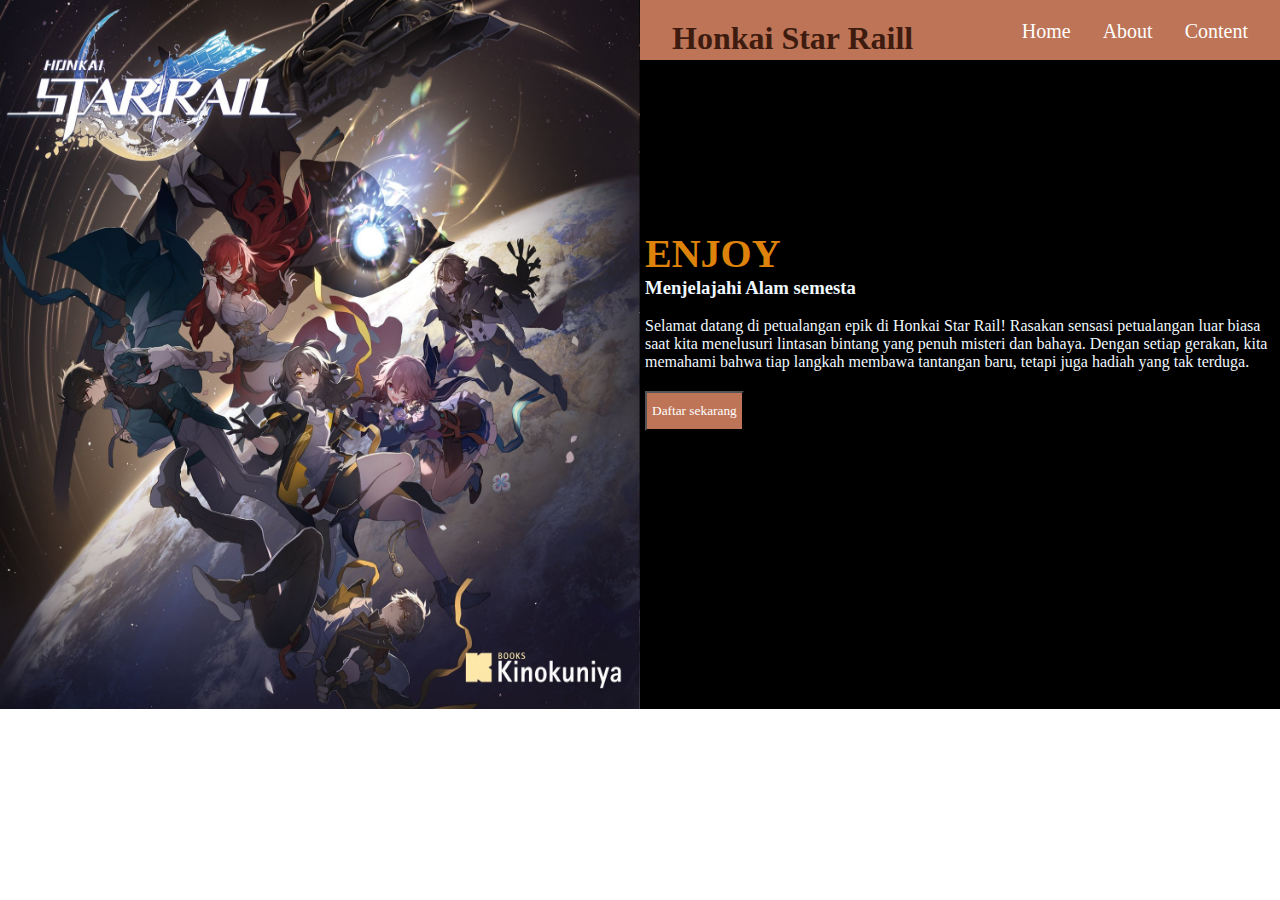
<file: resource/index.html>
<!DOCTYPE html>
<html lang="en">
<head>
    <meta charset="UTF-8">
    <meta name="viewport" content="width=device-width, initial-scale=1.0">
    <title>Document</title>
    <link rel="stylesheet" href="index.css">
</head>
<body>
   <div class="box1">
    <img src="Honkai+Starrail.jpg" alt="">
   </div>

   <div class="box2">
    <nav>
       <h1>Honkai Star Raill</h1>
        <ul>
            
            <li><a href="#">Home</a></li>
            <li><a href="about.html">About</a></li>
            <li><a href="content.html">Content</a></li>
        </ul>
    </nav>


    <div class="kotak2">
        <font><h1>ENJOY</h1>
            <h3 class="judul">Menjelajahi Alam semesta</h3><br>
            <p>Selamat datang di petualangan epik di Honkai Star Rail! Rasakan sensasi petualangan luar biasa saat kita menelusuri lintasan bintang yang penuh misteri dan bahaya. Dengan setiap gerakan, kita memahami bahwa tiap langkah membawa tantangan baru, tetapi juga hadiah yang tak terduga.</p></font>

           
       
    </div>

    <div class="tombol">
        <button class="daftar"><a id="daftar" href="indexinput.html">Daftar sekarang</a></button>
    </div>
   </div>

</body>
</html>
</file>
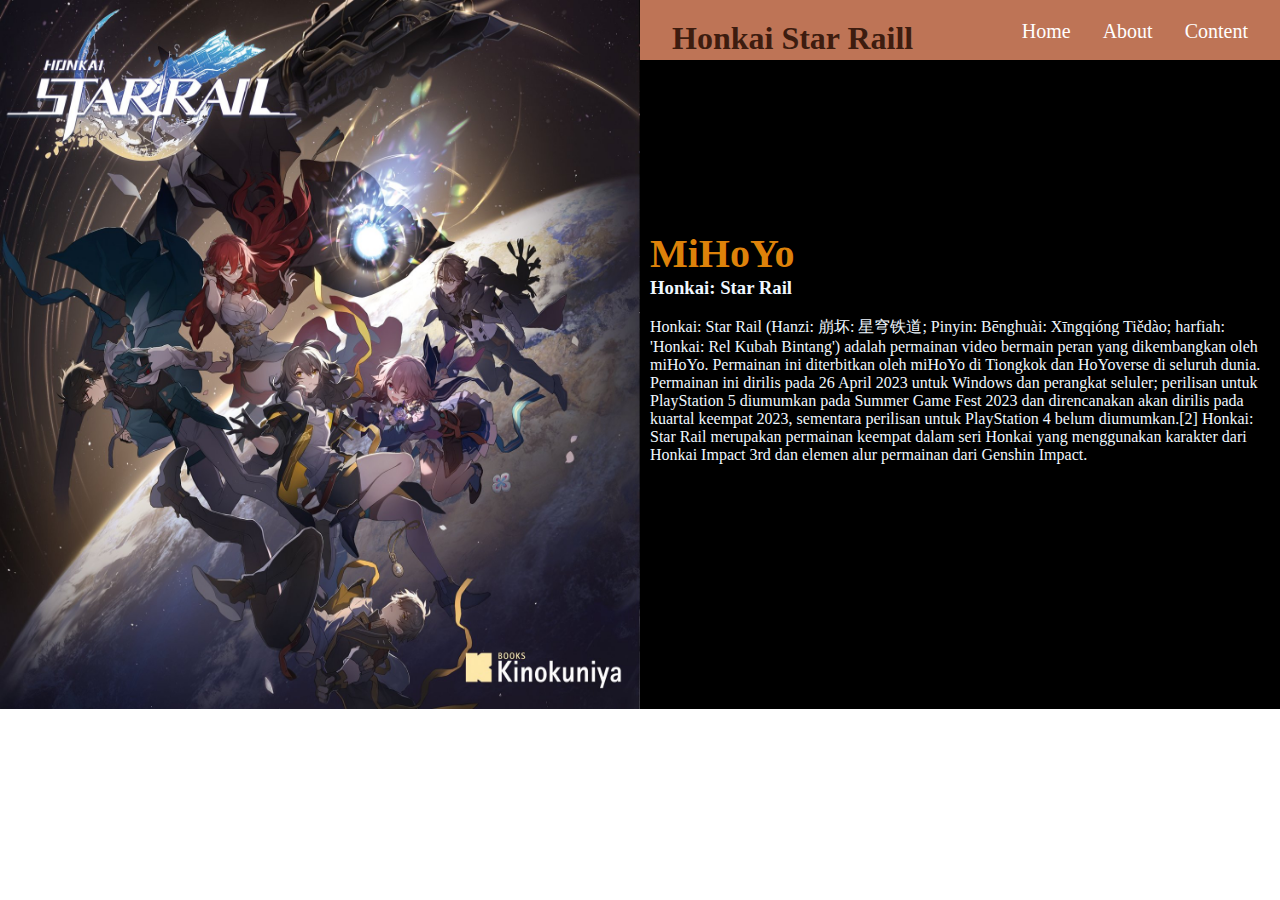
<file: resource/about.html>
<!DOCTYPE html>
<html lang="en">
<head>
    <meta charset="UTF-8">
    <meta name="viewport" content="width=device-width, initial-scale=1.0">
    <title>Document</title>
    <link rel="stylesheet" href="about.css">
</head>
<body>
   <div class="box1">
    <img src="Honkai+Starrail.jpg" alt="">
   </div>

   <div class="box2">
    <nav>
       <h1>Honkai Star Raill</h1>
        <ul>
            
            <li><a href="index.html">Home</a></li>
            <li><a href="#">About</a></li>
            <li><a href="content.html">Content</a></li>
        </ul>
    </nav>


    <div class="kotak2">
        <font><h1>MiHoYo</h1>
            <h3>Honkai: Star Rail</h3><br>
            <p>Honkai: Star Rail (Hanzi: 崩坏: 星穹铁道; Pinyin: Bēnghuài: Xīngqióng Tiědào; harfiah: 'Honkai: Rel Kubah Bintang') adalah permainan video bermain peran yang dikembangkan oleh miHoYo. Permainan ini diterbitkan oleh miHoYo di Tiongkok dan HoYoverse di seluruh dunia. Permainan ini dirilis pada 26 April 2023 untuk Windows dan perangkat seluler; perilisan untuk PlayStation 5 diumumkan pada Summer Game Fest 2023 dan direncanakan akan dirilis pada kuartal keempat 2023, sementara perilisan untuk PlayStation 4 belum diumumkan.[2] Honkai: Star Rail merupakan permainan keempat dalam seri Honkai yang menggunakan karakter dari Honkai Impact 3rd dan elemen alur permainan dari Genshin Impact.</p></font> 
    </div>
   </div>

</body>
</html>
</file>
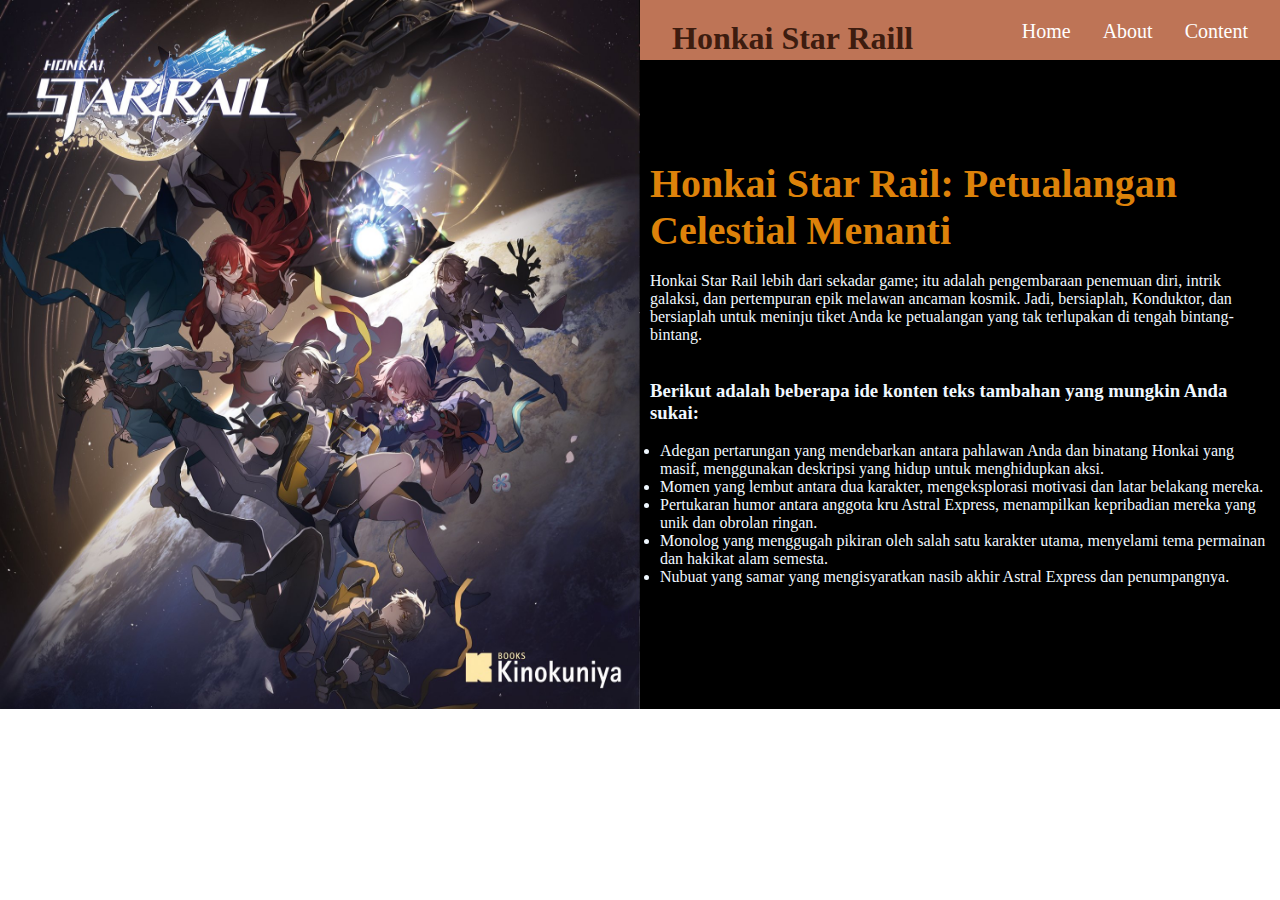
<file: resource/content.html>
<!DOCTYPE html>
<html lang="en">
<head>
    <meta charset="UTF-8">
    <meta name="viewport" content="width=device-width, initial-scale=1.0">
    <title>Document</title>
    <link rel="stylesheet" href="content.css">
</head>
<body>
   <div class="box1">
    <img src="Honkai+Starrail.jpg" alt="">
   </div>

   <div class="box2">
    <nav>
       <h1>Honkai Star Raill</h1>
        <ul>
            
            <li><a href="index.html">Home</a></li>
            <li><a href="about.html">About</a></li>
            <li><a href="#">Content</a></li>
        </ul>
    </nav>


    <div class="kotak2">
        <font><h1>Honkai Star Rail: Petualangan Celestial Menanti</h1><br>
            <p>Honkai Star Rail lebih dari sekadar game; itu adalah pengembaraan penemuan diri, intrik galaksi, dan pertempuran epik melawan ancaman kosmik. Jadi, bersiaplah, Konduktor, dan bersiaplah untuk meninju tiket Anda ke petualangan yang tak terlupakan di tengah bintang-bintang.</p><br><br>
        <h3>Berikut adalah beberapa ide konten teks tambahan yang mungkin Anda sukai:</h3><br>
        <ul class="lala">
            <li>Adegan pertarungan yang mendebarkan antara pahlawan Anda dan binatang Honkai yang masif, menggunakan deskripsi yang hidup untuk menghidupkan aksi.</li>
            <li>Momen yang lembut antara dua karakter, mengeksplorasi motivasi dan latar belakang mereka.</li>
            <li>Pertukaran humor antara anggota kru Astral Express, menampilkan kepribadian mereka yang unik dan obrolan ringan.</li>
            <li>Monolog yang menggugah pikiran oleh salah satu karakter utama, menyelami tema permainan dan hakikat alam semesta.</li>
            <li>Nubuat yang samar yang mengisyaratkan nasib akhir Astral Express dan penumpangnya.</li>
        </ul>
        
        </font>

           
       
    </div>

   </div>

</body>
</html>
</file>
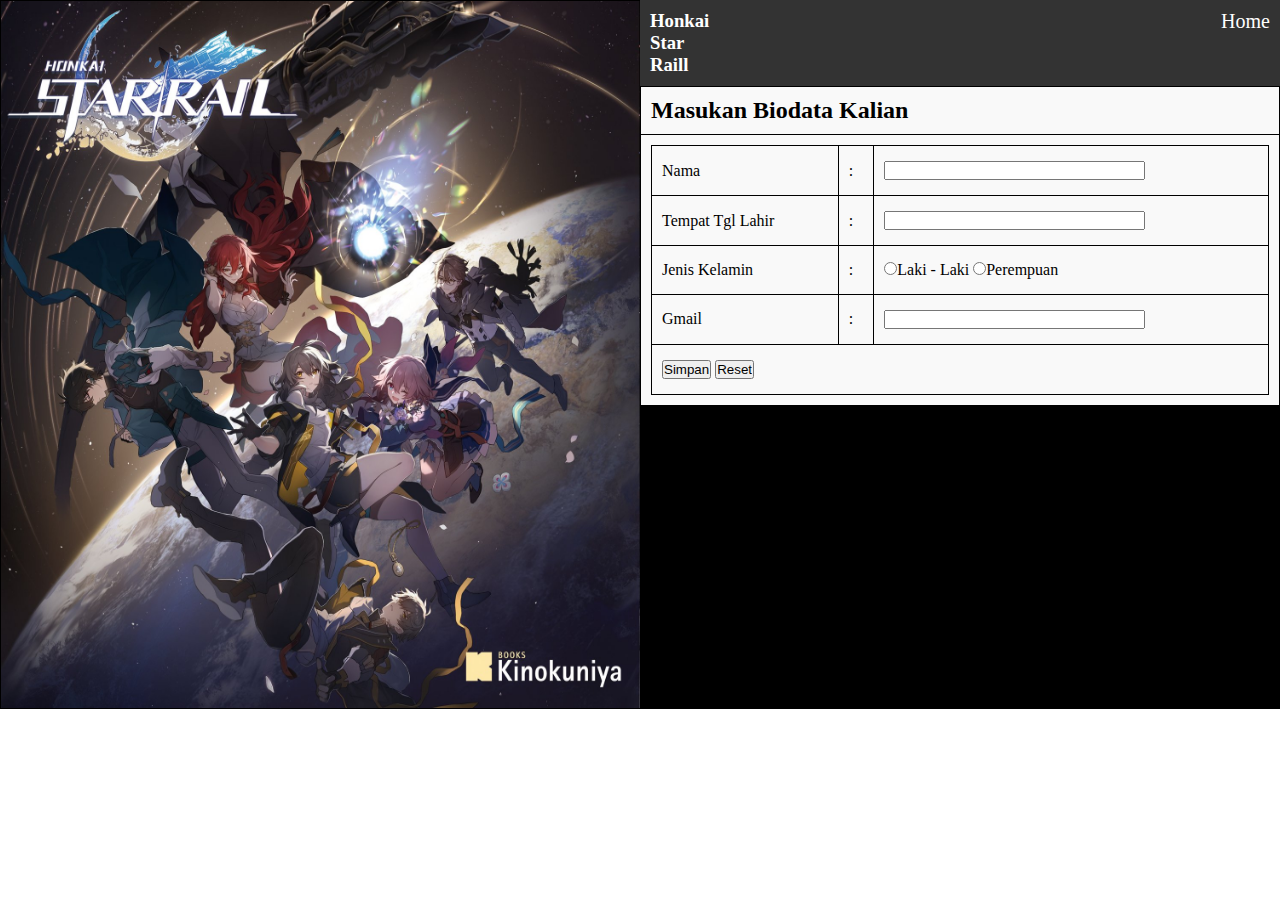
<file: resource/indexinput.html>
<!DOCTYPE html>
<html lang="en">
<head>
    <meta charset="UTF-8">
    <meta name="viewport" content="width=device-width, initial-scale=1.0">
    <title>Document</title>
    <link rel="stylesheet" href="input.css">
</head>
<body>


    <div class="box1">
        <div class="kotak1">
            <img src="Honkai+Starrail.jpg" alt="">
            <div>

            </div>
            

        </div>


        
        
        <div class="kotak2">

        <nav class="nav">
            <font class="judul"><h3>Honkai Star Raill</h3></font>
            
            <a id="home" href="index.html">Home</a>

        </nav>

        <div class="box2">


    
    <table border="1" cellpadding="0" cellspacing="0"> 
        <tr align="center"><td><h2><b>Masukan Biodata Kalian</b></h2></td></tr>
        <tr> 
            <td>
                <table width="50%" border="0" cellpadding="0" cellspacing="10">
                    <tr>
                        <td>Nama</td>
                        <td> : </td>
                        <td><input name="nama" type="text" size="30" /></td>
                    </tr>
                    <tr>
                        <td>Tempat Tgl Lahir</td>
                        <td> : </td>
                        <td><input name="tgl" type="text" size="30" /></td>
                    </tr>
                    <tr>
                        <td>Jenis Kelamin</td>
                        <td> : </td>
                        <td>
                            <input type="radio" name="jk" value="Laki - Laki" id="laki"><label for="laki">Laki - Laki</label>
                            <input type="radio" name="jk" value="Perempuan" id="perempuan"><label for="perempuan">Perempuan</label>
                        </td>
                    </tr>
                    <tr>
                        <td>Gmail</td>
                        <td> : </td>
                        <td><input name="hobi" type="text" size="30" /></td>
                    </tr>
                    <tr align="center">
                        <td colspan="3">
                            <input type="submit" name="btnOk" value="Simpan" />
                            <input type="reset" name="btnOk" value="Reset" />
                        </td>
                      
                    </tr>
                </table>
            </td>
        </tr>
    </table>
        </div>



</body>
</html>
</file>
<file: resource/index.css>
*{
    margin: 0;
    padding: 0;
    box-sizing: border-box;
    font-family: 'Times New Roman', Times, serif;
}

body{
    display: flex;
    justify-content: center;
}


/* gaya box1 yang kiri */

.box1{
    width: 50%;
    height: 709px;
}

.box1 img{
    background-color: aqua;
    width: 100%;
    height: 709px;
}





/* gaya box2 yang kanan */

.box2{
    background-color: rgb(0, 0, 0);
    width: 50%;
    height: 709px;
}



/* gaya navbar */
nav{
    background-color: rgb(190, 116, 86);
    width: 100%;
    height: 60px;
    display: flex;
    justify-content: space-between;
    padding-top: 20px;
}

nav ul{
    display: flex;
    gap: 2rem;
    padding-right: 2rem;
    
    list-style: none;
}

 nav h1{
    color: rgb(61, 28, 15);
    padding-left: 2rem;
    

}

nav ul li a{
text-decoration: none;
color: white;
font-size: 20px;
font-size: bold;

}




/* gaya box2 kontent */

.kotak2{
   padding-top: 170px;
   padding-left: 5px;
}

.kotak2 font{
    
    color: aliceblue;
    text-align: left;
    
}

.kotak2 font h1{
    color: rgb(221, 130, 10);
    font-size: 40px;
}

.tombol{
    padding-top: 20px;
    padding-left: 5px;
    
}

.daftar{
    height: 40px;
    align-items: center;
    background-color: rgb(190, 116, 86);
   
}

.daftar a{
    color: white;
    text-decoration: none;
    padding-right: 5px;
    margin-left: 5px;
}
</file>
<file: resource/about.css>
*{
    margin: 0;
    padding: 0;
    box-sizing: border-box;
    font-family: 'Times New Roman', Times, serif;
}

body{
    display: flex;
    justify-content: center;
}


/* gaya box1 yang kiri */

.box1{
    width: 50%;
    height: 709px;
}

.box1 img{
    background-color: aqua;
    width: 100%;
    height: 709px;
}





/* gaya box2 yang kanan */

.box2{
    background-color: rgb(0, 0, 0);
    width: 50%;
    height: 709px;
}



/* gaya navbar */
nav{
    background-color: rgb(190, 116, 86);
    width: 100%;
    height: 60px;
    display: flex;
    justify-content: space-between;
    padding-top: 20px;
}

nav ul{
    display: flex;
    gap: 2rem;
    padding-right: 2rem;
    
    list-style: none;
}

 nav h1{
    color: rgb(61, 28, 15);
    padding-left: 2rem;
    

}

nav ul li a{
text-decoration: none;
color: white;
font-size: 20px;
font-size: bold;

}




/* gaya box2 kontent */

.kotak2{
   padding-top: 170px;
   padding-left: 10px;
   padding-right: 10px;
}

.kotak2 font{
    
    color: aliceblue;
    text-align: left;
    
}

.kotak2 font h1{
    color: rgb(221, 130, 10);
    font-size: 40px;

}
</file>
<file: resource/content.css>
*{
    margin: 0;
    padding: 0;
    box-sizing: border-box;
    font-family: 'Times New Roman', Times, serif;
}

body{
    display: flex;
    justify-content: center;
}


/* gaya box1 yang kiri */

.box1{
    width: 50%;
    height: 709px;
}

.box1 img{
    background-color: aqua;
    width: 100%;
    height: 709px;
}





/* gaya box2 yang kanan */

.box2{
    background-color: rgb(0, 0, 0);
    width: 50%;
    height: 709px;
}



/* gaya navbar */
nav{
    background-color: rgb(190, 116, 86);
    width: 100%;
    height: 60px;
    display: flex;
    justify-content: space-between;
    padding-top: 20px;
}

nav ul{
    display: flex;
    gap: 2rem;
    padding-right: 2rem;
    
    list-style: none;
}

 nav h1{
    color: rgb(61, 28, 15);
    padding-left: 2rem;
    

}

nav ul li a{
text-decoration: none;
color: white;
font-size: 20px;
font-size: bold;

}




/* gaya box2 kontent */

.kotak2{
   padding-top: 100px;
   padding-left: 10px;
   padding-right: 10px;
}

.kotak2 font{
    
    color: aliceblue;
    text-align: left;
    
}

.kotak2 font h1{
    color: rgb(221, 130, 10);
    font-size: 40px;

}



.lala {
    padding-left: 10px;

}
</file>
<file: resource/input.css>
*{
            padding: 0;
            margin: 0;
            box-sizing: border-box;
        }
        
        
        body{
            font-family: 'Times New Roman', Times, serif;
            margin: 0;
        }
        
        /* Css kotak agar flex */
        .box1{
            display: flex;
            justify-content: center;
            align-items: center;
        }
        
        
        /* csskotak kiri */
        .kotak1{
            background-color: aqua;
            border: 1px solid black;
            width: 100%;
            height: 709px;
            display: flex;
             flex-direction: column;
        }
        
        .kotak1 img{
            width: 50%;
            height: 709px; 
            
        }
        
        
        
        /* csskotak kanan */
        
        
        .kotak2{
            background-color: black;
            width: 50%;
            height: 709px;
            left: 50%;
            position: absolute;
            
            
        }
        
        /* csskotak kanan navbar */
        
        form {
            display: flex;
            flex-direction: column;
            align-items: center;
        }
        
        table {
            width: 100%;
            border-collapse: collapse;
            height: 250px;
        }
        
        table, th, td {
            border: 1px solid black;
        }
        
        th, td {
            padding: 10px;
            text-align: left;
        }
        
        th {
            background-color: #f2f2f2;
        }
        
        td {
            background-color: #f9f9f9;
        }
        
        .nav {
            background-color: #333;
            padding: 10px;
            color: white;
            display: flex;
            
        }
        
        
        
        .nav a {
            text-decoration: none;
            color: white;
            padding-left: 500px;
            font-size: 20px;
        }
        
        .judul {
            margin-bottom: 0;
        }
</file>
